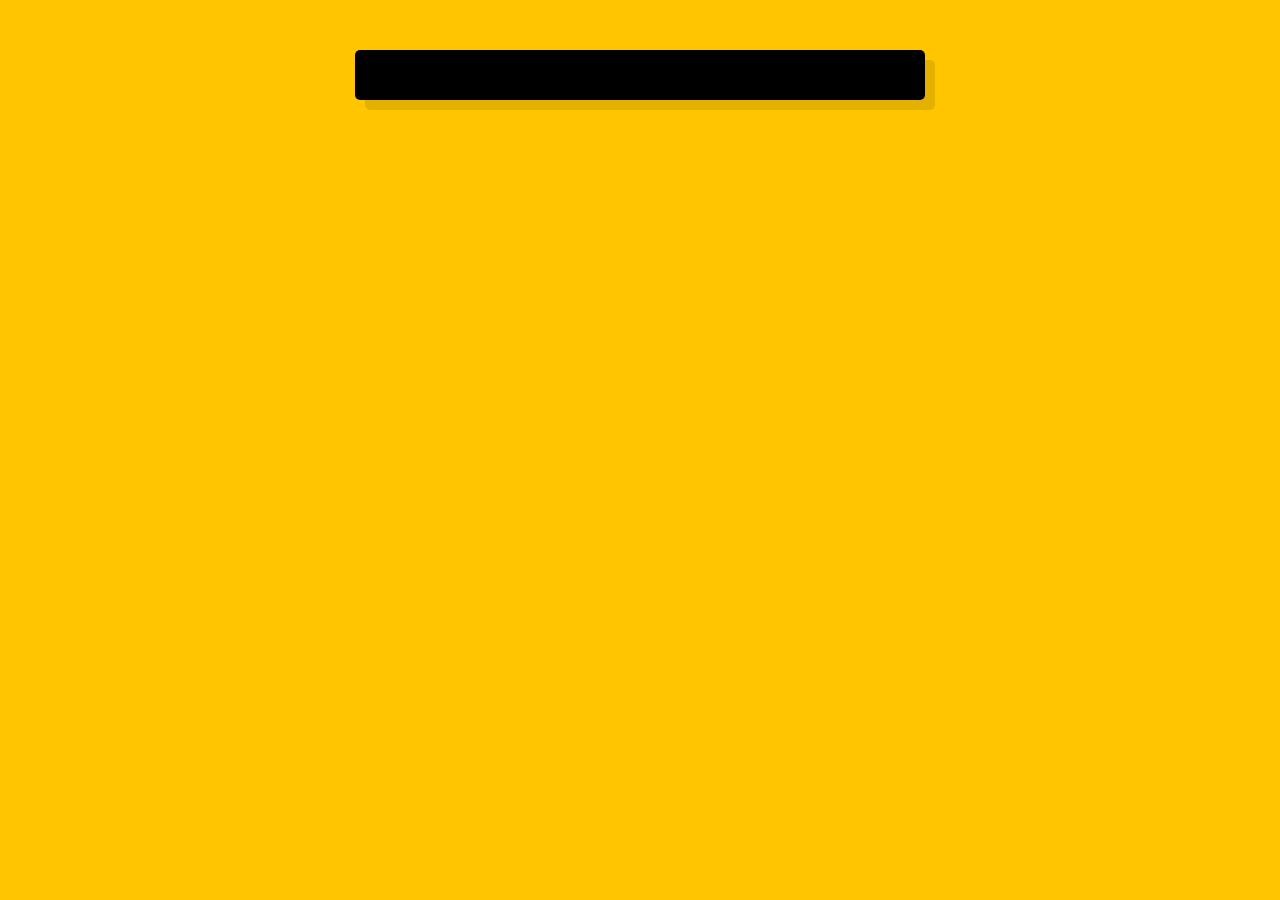
<file: templates/contact.html>
<!DOCTYPE html>
<html lang="en">
<head>
  <meta charset="UTF-8">
  <title>Speech Detection</title>
</head>
<body>

  <div class="words" contenteditable>
  </div>

<script>
  window.SpeechRecognition = window.SpeechRecognition || window.webkitSpeechRecognition;

  const recognition = new SpeechRecognition();
  recognition.interimResults = true;
  recognition.lang = 'en-US';
  
  let p = document.createElement('p');
  const words = document.querySelector('.words');
  words.appendChild(p);

  recognition.addEventListener('result', e => {    
   

    const transcript = Array.from(e.results)
      .map(result => result[0])
      .map(result => result.transcript)
      .join('');

      const poopScript = transcript.replace(/poop|poo|shit|dump/gi, '💩');
      p.textContent = poopScript;

      if (e.results[0].isFinal) {
        p = document.createElement('p');
        words.appendChild(p);
      }
      if(transcript.includes('home'))
      {
        console.log('place found');
        window.location.href = "/";
      }
  });

  recognition.addEventListener('end', recognition.start);

  recognition.start();

</script>


  <style>
    html {
      font-size: 10px;
    }

    body {
      background: #ffc600;
      font-family: 'helvetica neue';
      font-weight: 200;
      font-size: 20px;
    }

    .words {
      max-width: 500px;
      margin: 50px auto;
      background: black;
      border-radius: 5px;
      box-shadow: 10px 10px 0 rgba(0,0,0,0.1);
      padding: 1rem 2rem 1rem 5rem;
      background: -webkit-gradient(linear, 0 0, 0 100%, from(#000000), color-stop(4%, rgb(0, 0, 0))) 0 4px;
      background-size: 100% 3rem;
      position: relative;
      line-height: 3rem;
    }
    
    p {
      margin: 0 0 3rem;
    }

    .words:before {
      content: '';
      position: absolute;
      width: 4px;
      top: 0;
      left: 30px;
      bottom: 0;
      border: 1px solid;
      border-color: transparent #000000;
    }
  </style>

</body>
</html>
</file>
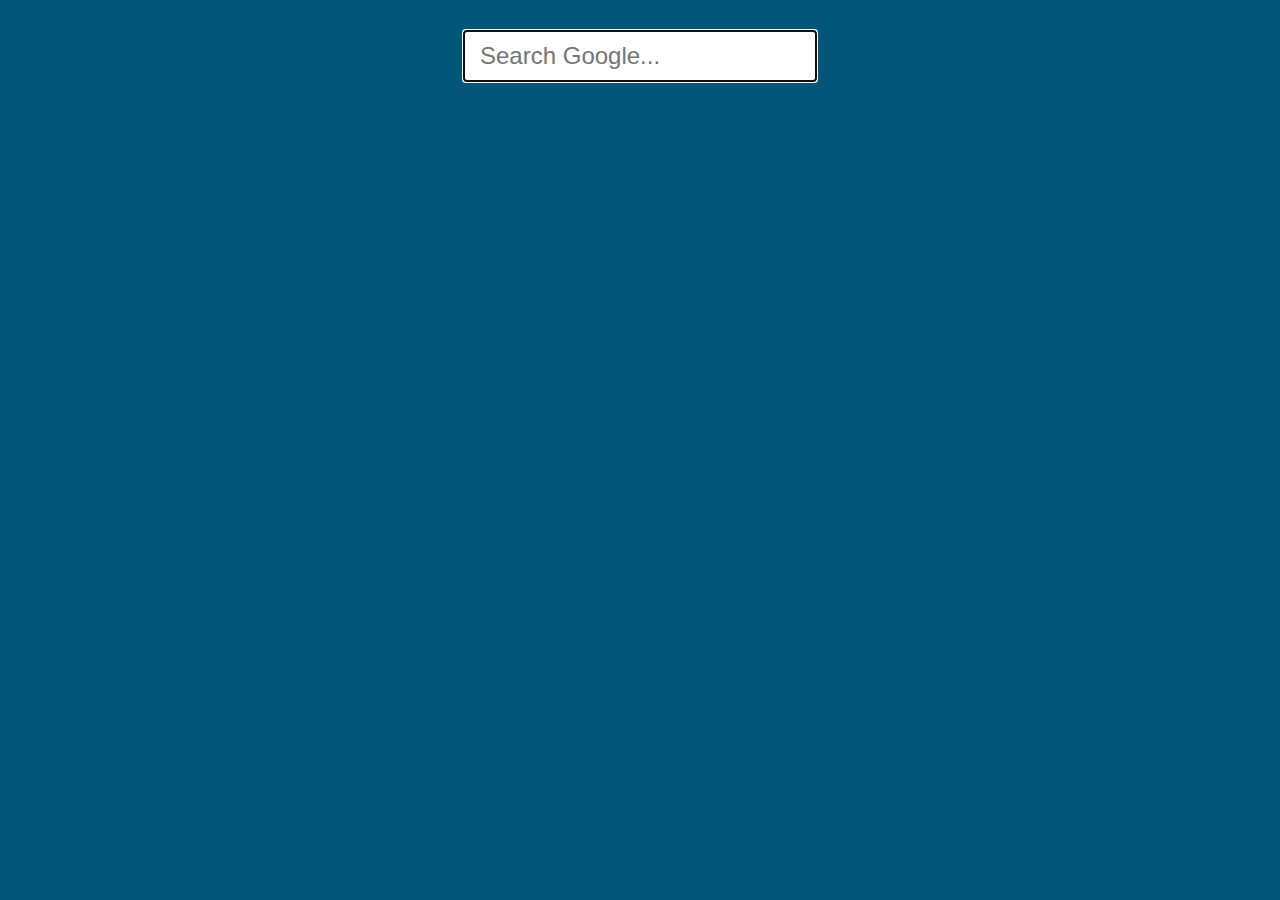
<file: templates/speech.html>
<!DOCTYPE html>
<html lang="en">
    <head>
        <meta charset="UTF-8">
        <title>Speech Detection</title>
        <link rel="stylesheet" href="https://cdnjs.cloudflare.com/ajax/libs/font-awesome/5.15.2/css/all.min.css"
        integrity="sha512-HK5fgLBL+xu6dm/Ii3z4xhlSUyZgTT9tuc/hSrtw6uzJOvgRr2a9jyxxT1ely+B+xFAmJKVSTbpM/CuL7qxO8w=="
        crossorigin="anonymous" />
        <link rel="stylesheet" href="mine.css" />
  
<style>
        @import url('https://fonts.googleapis.com/css?family=Montserrat');
  
  * {
    margin: 0;
    padding: 0;
    box-sizing: border-box;
  }
  body {
    font-family: 'Montserrat', sans-serif;
    background-color: #025677;
    color: #fff;
  }
  .container {
    padding: 30px 50px;
  }
  
    </style>
    </head>
<body>

<div class="container">
    <form action="localhost:5000/voice" method="POST" target="_blank" id="search-form">
      <input name="q" type="text" placeholder="Search Google..." autocomplete="off" autofocus>
      <!-- <button type="button"><i class="fas fa-microphone"></i></button> -->
      <!-- <button onclick="">Submit</button> -->
    </form>
    <p class="info"></p>
  </div>
 
  <script src="voice.js"></script>
 
  </body>
  </html>
</file>
<file: templates/mine.css>
#search-form {
    width: 30%;
    margin: 0 auto;
    position: relative;
  }
  #search-form input {
    width: 100%;
    font-size: 1.5rem;
    padding: 10px 15px;
    border: 2px solid #ccc;
    border-radius: 2px;
  }
  #search-form button {
    position: absolute;
    top: 0;
    right: 0;
    bottom: 0;
    background-color: transparent;
    outline: none;
    border: none;
    width: 3rem;
    text-align: center;
    font-size: 1.75rem;
    cursor: pointer;
    color:black;
  }
  .info {
    margin-top: 0.5rem;
    text-align: center;
    font-size: 0.75rem;
  }
  
  @media (max-width: 1200px) {
    #search-form { width: 50%; }
  }
  @media (max-width: 768px) {
    .container { padding: 30px 35px; }
    #search-form { width: 100%; }
    .info { font-size: 0.5rem; }
  }
  #add-form {
    width: 30%;
    margin: 0 auto;
    position: relative;
  }
  #add-form input {
    width: 100%;
    font-size: 1.5rem;
    padding: 10px 15px;
    border: 2px solid #ccc;
    border-radius: 2px;
  }
  #add-form button {
    position: absolute;
    top: 0;
    right: 0;
    bottom: 0;
    background-color: transparent;
    outline: none;
    border: none;
    width: 3rem;
    text-align: center;
    font-size: 1.75rem;
    cursor: pointer;
    color:black;
  }
  
  @media (max-width: 1200px) {
    #add-form { width: 50%; }
  }
  @media (max-width: 768px) {
    .container { padding: 30px 35px; }
    #add-form { width: 100%; }
    .info { font-size: 0.5rem; }
  }
</file>
